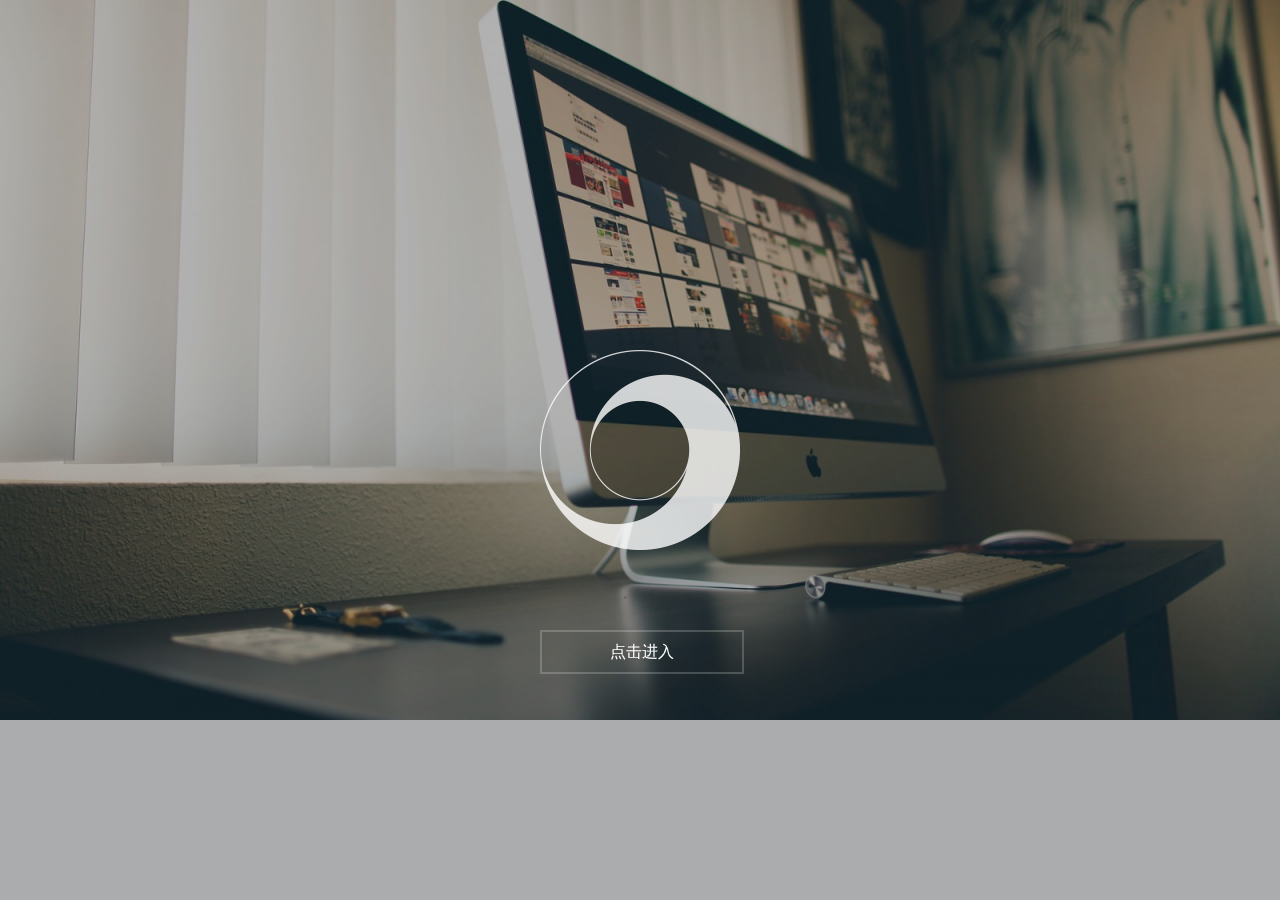
<file: index.html>
﻿<!DOCTYPE html>
<html lang="en">
<head>
	<meta charset="UTF-8">
	<title>李敏的个人主页</title>
	<style type="text/css">
body, div, dl, dt, dd, ul, ol, li, h1, h2, h3, h4, h5, h6, pre, form, fieldset, input, p, blockquote, th, td { margin:0; padding:0; }
body { font-size:12px; color:#fff; font-family:"微软雅黑"; background:#f4f6fa; line-height:24px; /*overflow-y: hidden;*/}
html {margin: 0px;padding: 0px; }
fieldset, img { border:0; }
ol, ul { list-style:none; }
h1, h2, h3, h4, h5, h6{ font-size:100%; }
em { font-style:normal; }
input, button, select, textarea { outline:none;  } 
input{ border:0;}
textarea { resize:none; }
p{ text-align:justify; text-justify:distribute;}
a { color: #fff; text-decoration:none; }
a:hover { color:#0485FF; text-decoration:none; }
img{ display:block;} 
		.out-bg{ width:100%; height:100%; position:fixed;}
		.out-bg img{ width:100%; height:auto; position:absolute; top:0; left:0;}
		.out{ width:100%; height:100%; background:rgba(0,0,0,0.3); position:absolute; top:0; left:0; font-size:16px;}
		.in{height:200px; width:200px; position:relative; top:50%; left:50%;margin-left:-100px; margin-top:-100px; z-index:2;}
		.icon,.icon2{height:200px; width:200px; background:url(style/images/img/o.png) no-repeat;-o-transition: all .5s ease;-moz-transition: all .5s ease;-ms-transition: all .5s ease; -webkit-transition: all .5s ease; transition: all .5s ease; position:absolute; top:0; left:0;}
		.icon2{ background-image:url(style/images/img/zp-1.png);  opacity:0;}
		.in:hover .icon{-o-transform: rotate(360deg);-moz-transform: rotate(360deg);-ms-transform: rotate(360deg); -webkit-transform: rotate(360deg); transform: rotate(360deg); opacity: 0;}
		.in:hover .icon2{-o-transform: rotate(-360deg);-moz-transform: rotate(-360deg);-ms-transform: rotate(-360deg); -webkit-transform: rotate(-360deg); transform: rotate(-360deg); opacity: 1;}
		.enter{ width:200px; height:40px; border:2px solid rgba(255,255,255,0.2); position:absolute; top:70%; left:50%; margin-left:-100px; color:#fff; line-height:40px; text-align:center;-o-transition: all .5s ease;-moz-transition: all .5s ease;-ms-transition: all .5s ease; -webkit-transition: all .5s ease; transition: all .5s ease;}
		.enter .line{ display:block; position:absolute; background: none;-o-transition: all .3s ease;-moz-transition: all .3s ease;-ms-transition: all .3s ease; -webkit-transition: all .3s ease; transition: all .3s ease;}
		.enter:hover{ border-color:rgba(255,255,255,0.8);}
		.enter:hover .line{ background:rgba(255,255,255,0.8);}
		.enter .line-top{ height:2px; width:0; top:-2px; left:-110%; }
		.enter:hover .line-top{ width:100%; left:-2px;}
		.enter .line-right{ height:0px; width:2px; top:-110%; right:-2px; }
		.enter:hover .line-right{ height:100%; top:-2px;}
		.enter .line-bottom{ height:0px; width:2px; bottom:-110%; left:-2px; }
		.enter:hover .line-bottom{ height:100%; bottom:-2px;}
		.enter .line-left{ height:2px; width:0px; bottom:-2px; right:-110%; }
		.enter:hover .line-left{ width:100%; right:-2px;}
		.tip{ position:absolute; padding:0 20px; height:50px; background:rgba(0,0,0,0.6); font-size:18px; margin: 0 auto; border-radius:4px; bottom:8%; left:50%; margin-left:-92px; opacity:0;}
		.tip em{ font-style:normal; color:#fff; line-height:50px;}
		.tip span{ display:block; width:0; height:0; overflow:hidden; border:7px solid transparent; border-bottom-color:rgba(0,0,0,0.6); position:absolute; top:-14px; left:50%; margin-left:-7px;}

	</style>
	<script type="text/javascript" src="style/js/jquery-1.7.2.min.js"></script>
	<script type="text/javascript">
	$(function(){
		$('.enter').hover(function() {
			var title = $(this).attr('date');
			$('.tip em').text(title);
			$('.tip').stop().animate({'bottom': '12%', 'opacity': '1'}, 300);
		}, function() {
			$('.tip').stop().animate({'bottom': '8%', 'opacity': '0'}, 300);
		});
	})
	</script>
</head>
<body>
	<div class="out-bg">
		<img src="style/images/youling.jpg" height="900" width="1600" alt="">
		<div class="out">
			<div class="in">
				<a href="javascript:;" class="icon"></a>
				<a href="javascript:;" class="icon2"></a>
			</div>
			<a href="list.html" class="enter" date="欢迎进入我的网站">
				<span class="line line-top"></span>
				<span class="line line-right"></span>
				<span class="line line-bottom"></span>
				<span class="line line-left"></span>
				点击进入
			</a>
			<div class="tip"><em></em><span></span></div>
		</div>
	</div>
</body>
</html>
</file>
